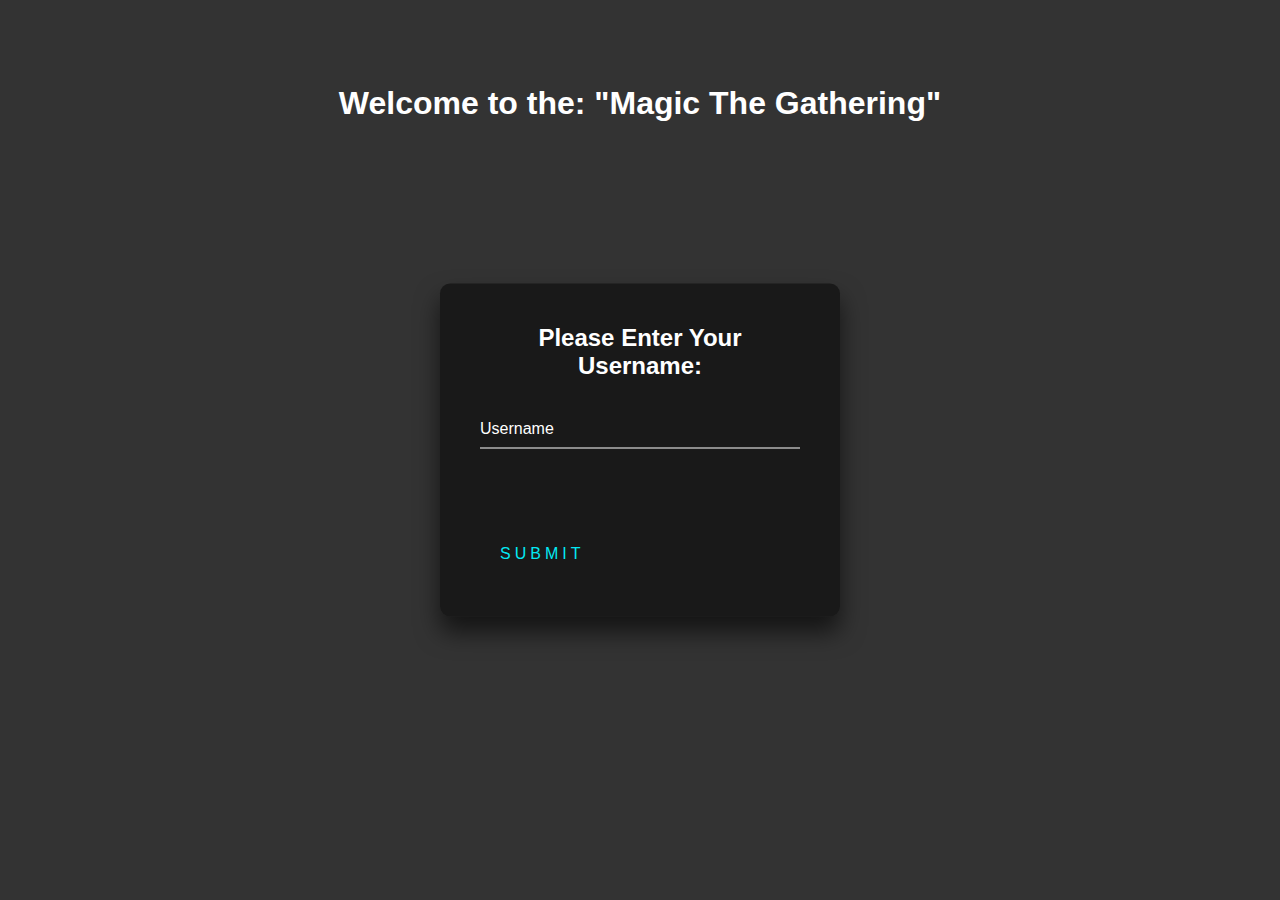
<file: Index.html>
<!DOCTYPE html>
<html lang="en">
<head>
    <meta charset="UTF-8">
    <meta name="viewport" content="width=device-width, initial-scale=1.0">
    <link rel="stylesheet" href="style.css">
    <title>Magic The Gathering</title>
</head>
<body>
 <h1 class="welcome">Welcome to the: "Magic The Gathering"</h1>
    
<div id="output">
    <div class="login-box">
        <h2> Please Enter Your Username:</h2>
        <form>
          <div class="user-box">
            <input id="userName" type="text" name="" required="">
            <label>Username</label>
            <p  id="loginOutput" ></p>
          </div>
          
          <a id="submit" href="#">
            <span></span>
            <span></span>
            <span></span>
            <span></span>
            Submit
          </a>
        </form>
      </div>
 </div>

 <script src="loginScript.js"></script>
 

</body>
</html>
</file>
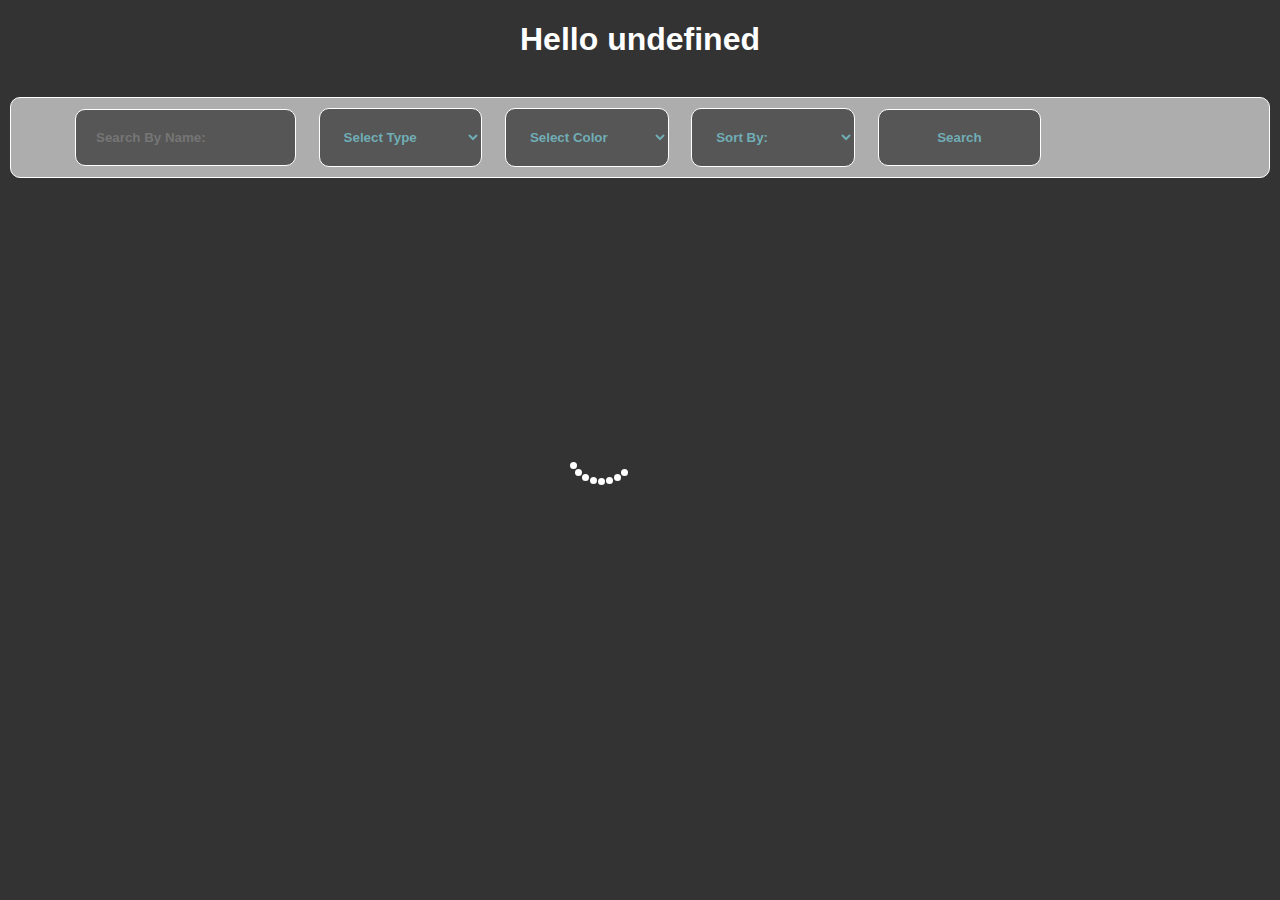
<file: cards.html>
<!DOCTYPE html>
<html lang="en">
<head>
    <meta charset="UTF-8">
    <meta name="viewport" content="width=device-width, initial-scale=1.0">
    <link rel="stylesheet" href="https://maxcdn.bootstrapcdn.com/font-awesome/4.5.0/css/font-awesome.min.css">
    <link rel="stylesheet" href="style.css">
    <title>Cards</title>
</head>
<body>
        <h1 id="helloName"></h1>

        <nav   class="nav-fields" >
            <input class="nav-item" placeholder="Search By Name:" id="searchCards" type="text">
            <select  class="nav-item" id="typeDropDown" value="selectType">

                <option  value="null">Select Type</option>
            </select>

            <select class="nav-item" id="colorDropDown" value="selectColors">
                <option value="null" name="" id="">Select Color</option>
                <option value="White">White</option>
                <option value="Blue">Blue</option>
                <option value="Black">Black</option>
                <option value="Red">Red</option>
                <option value="Green">Green</option>
            </select>

            <select class="nav-item" id="sortDropDown" value="sort">
                <option value="null" name="" id="">Sort By:</option>
                <option value="ascending">Ascending</option>
                <option value="descending">Descending</option>
            </select>

            <button id="searchBtn" class="nav-item nav-btn">Search</button>
        </nav>

        <div id="output">
            
        </div>
        <div id="renderCards" class="cards-container">
            
    </div>
    
<script src="cardsScript.js"></script>
</body>
</html>
</file>
<file: style.css>
html {
    height: 100%;
  }
  body {
    margin:0;
    padding:0;
    font-family: sans-serif;
    background: #333;
  }
/* Targeting the Welcome element */
  .welcome{
    padding-top: 5%;
    text-align: center;
    color: #fff;
  }
  /* Log In Box */
  .login-box {
    position: absolute;
    top: 50%;
    left: 50%;
    width: 400px;
    padding: 40px;
    transform: translate(-50%, -50%);
    background: rgba(0,0,0,.5);
    box-sizing: border-box;
    box-shadow: 0 15px 25px rgba(0,0,0,.6);
    border-radius: 10px;
  }
  /*Targeting the H2 Element of the Log in box in order to make it more center*/
  .login-box h2 {
    margin: 0 0 30px;
    padding: 0;
    color: #fff;
    text-align: center;
  }
  /*Making the login-box and the User box relative to each other*/
  .login-box .user-box {
    position: relative;
  }
   /*Targeting the user box input to make it more catchy*/
  .login-box .user-box input {
    width: 100%;
    padding: 10px 0;
    font-size: 16px;
    color: #fff;
    margin-bottom: 30px;
    border: none;
    border-bottom: 1px solid #fff;
    outline: none;
    background: transparent;
  }
  /*Same witht the label*/
  .login-box .user-box label {
    position: absolute;
    top:0;
    left: 0;
    padding: 10px 0;
    font-size: 16px;
    color: #fff;
    pointer-events: none;
    transition: .5s;
  }
   /*Now here when the user focues  some slight changes are made*/
  .login-box .user-box input:focus ~ label,
  .login-box .user-box input:valid ~ label {
    top: -20px;
    left: 0;
    color: #03e9f4;
    font-size: 12px;
  }
  /*I used an A link for the buton so I targeted it to make it look like a btn*/
  .login-box form a {
    position: relative;
    display: inline-block;
    padding: 10px 20px;
    color: #03e9f4;
    font-size: 16px;
    text-decoration: none;
    text-transform: uppercase;
    overflow: hidden;
    transition: .5s;
    margin-top: 40px;
    letter-spacing: 4px
  }
  /*Giving the hover effect on the button*/
  .login-box a:hover {
    background: #03e9f4;
    color: #fff;
    border-radius: 5px;
    box-shadow: 0 0 5px #03e9f4,
                0 0 25px #03e9f4,
                0 0 50px #03e9f4,
                0 0 100px #03e9f4;
  }
  
  .login-box a span {
    position: absolute;
    display: block;
  }
   /*giving some animotion to the first child*/
  .login-box a span:nth-child(1) {
    top: 0;
    left: -100%;
    width: 100%;
    height: 2px;
    background: linear-gradient(90deg, transparent, #03e9f4);
    animation: btn-anim1 1s linear infinite;
  }
   
  @keyframes btn-anim1 {
    0% {
      left: -100%;
    }
    50%,100% {
      left: 100%;
    }
  }
  /*giving some animotion to the second child*/
  .login-box a span:nth-child(2) {
    top: -100%;
    right: 0;
    width: 2px;
    height: 100%;
    background: linear-gradient(180deg, transparent, #03e9f4);
    animation: btn-anim2 1s linear infinite;
    animation-delay: .25s
  }
  
  @keyframes btn-anim2 {
    0% {
      top: -100%;
    }
    50%,100% {
      top: 100%;
    }
  }
  
  .login-box a span:nth-child(3) {
    bottom: 0;
    right: -100%;
    width: 100%;
    height: 2px;
    background: linear-gradient(270deg, transparent, #03e9f4);
    animation: btn-anim3 1s linear infinite;
    animation-delay: .5s
  }
  
  @keyframes btn-anim3 {
    0% {
      right: -100%;
    }
    50%,100% {
      right: 100%;
    }
  }
  
  .login-box a span:nth-child(4) {
    bottom: -100%;
    left: 0;
    width: 2px;
    height: 100%;
    background: linear-gradient(360deg, transparent, #03e9f4);
    animation: btn-anim4 1s linear infinite;
    animation-delay: .75s
  }
  
  @keyframes btn-anim4 {
    0% {
      bottom: -100%;
    }
    50%,100% {
      bottom: 100%;
    }
  }
   /*Giving the output in the red color when there is an  error*/
  .log-in-output-error{

    color: red;

  }
 /*Giving the output in the green color when  loging in*/
  .log-in-output-success{
      color: green;
  }


/*The loader was copy pasted from the internet, however I can explain what each property does*/
  .lds-roller {
    display: inline-block;
    position: fixed;
    width: 80px;
    height: 80px;
    top: 50%;
    left: 47%;
    transform: translate(-50%, -50%);
  }
  .lds-roller div {
    animation: lds-roller 1.2s cubic-bezier(0.5, 0, 0.5, 1) infinite;
    transform-origin: 40px 40px;
    top: 50%;
    left: 50%;
  }
  .lds-roller div:after {
    content: " ";
    display: block;
    position: absolute;
    width: 7px;
    height: 7px;
    border-radius: 50%;
    background: #fff;
    margin: -4px 0 0 -4px;
    
  }
  .lds-roller div:nth-child(1) {
    animation-delay: -0.036s;
  }
  .lds-roller div:nth-child(1):after {
    top: 63px;
    left: 63px;
  }
  .lds-roller div:nth-child(2) {
    animation-delay: -0.072s;
  }
  .lds-roller div:nth-child(2):after {
    top: 68px;
    left: 56px;
  }
  .lds-roller div:nth-child(3) {
    animation-delay: -0.108s;
  }
  .lds-roller div:nth-child(3):after {
    top: 71px;
    left: 48px;
  }
  .lds-roller div:nth-child(4) {
    animation-delay: -0.144s;
  }
  .lds-roller div:nth-child(4):after {
    top: 72px;
    left: 40px;
  }
  .lds-roller div:nth-child(5) {
    animation-delay: -0.18s;
  }
  .lds-roller div:nth-child(5):after {
    top: 71px;
    left: 32px;
  }
  .lds-roller div:nth-child(6) {
    animation-delay: -0.216s;
  }
  .lds-roller div:nth-child(6):after {
    top: 68px;
    left: 24px;
  }
  .lds-roller div:nth-child(7) {
    animation-delay: -0.252s;
  }
  .lds-roller div:nth-child(7):after {
    top: 63px;
    left: 17px;
  }
  .lds-roller div:nth-child(8) {
    animation-delay: -0.288s;
  }
  .lds-roller div:nth-child(8):after {
    top: 56px;
    left: 12px;
  }
  @keyframes lds-roller {
    0% {
      transform: rotate(0deg);
    }
    100% {
      transform: rotate(360deg);
    }
  }

  /*Targeting the navigation bar. I used CSS Grid for the layout*/
  .nav-fields{  
    
  display: grid;

  grid-template-rows: auto;
  grid-template-columns: 0.2fr 0.2fr 0.2fr 0.2fr 0.2fr;
  grid-gap:2%;
  align-items: center;
  padding-right: 5%;
  padding-left: 5%;
  margin-top: 3%;
  border: 1px white solid;
  border-radius: 10px;
  padding-top:10px;
  padding-bottom: 10px;
  margin-left:10px;
  margin-right:10px;
  position: -webkit-sticky;
  position: sticky;
  top: 10px;
  background: rgba(255,255,255,0.6);

  font-weight: bolder;
  }
 /*Targeting each item on the navigation/search bar*/
  .nav-item{

    padding: 20px;
    background: rgba(0,0,0,.5);
    border: white 1px solid;
    border-radius: 10px;
    color:#70adb5;
    font-weight: bolder;
  }
  /*Targeting the Search button in the second page to add shadows and animation*/
  .nav-btn:hover{
   
    background: #a2b9bc;
    font-weight: bolder;
    color: white;
    border-radius: 2.5px;
    box-shadow: 0 0 0.5px #a2b9bc,
                0 0 12px#a2b9bc,
                0 0 25px #a2b9bc,
                0 0 50px #a2b9bc;
                animation: lds-roller 1.2s cubic-bezier(0.5, 0, 0.5, 1) ;
  }
/*Giving a little style when the button is clicked*/
  .nav-btn:active{
    background-color: #20344C;
    color: white;
    transform: translateY(4px);
  }

/*This targets the cards that are get from the APi. */
  .cards-container{

    display: grid;
    grid-template-rows: 0.2fr 0.2fr 0.2fr 0.2fr;
    grid-template-columns:  0.2fr 0.2fr 0.2fr 0.2fr 0.2fr;
    grid-gap:2%;
    align-items: center;
    padding-right: 5%;
    padding-left: 5%;
    margin-top: 3%;
    color: #fff;
    
    
    
    
  } 
/*Each element has a div so it's targeted*/
  div.cards-container > div {
    border-right: 2px solid white;
    
    border-radius: 0 0 20px 0;
    padding-left: 10px;
    box-shadow: 0px 0px 1px #888888;
  }
/*When each query has no results these properties are assigned */
  .nocontent {
    text-align: center;
    color: red;
  }
/*And this targets the Name in the cards.html file*/
  #helloName {
    
    color: white;
    display: block;
    text-align: center;

  }
</file>
